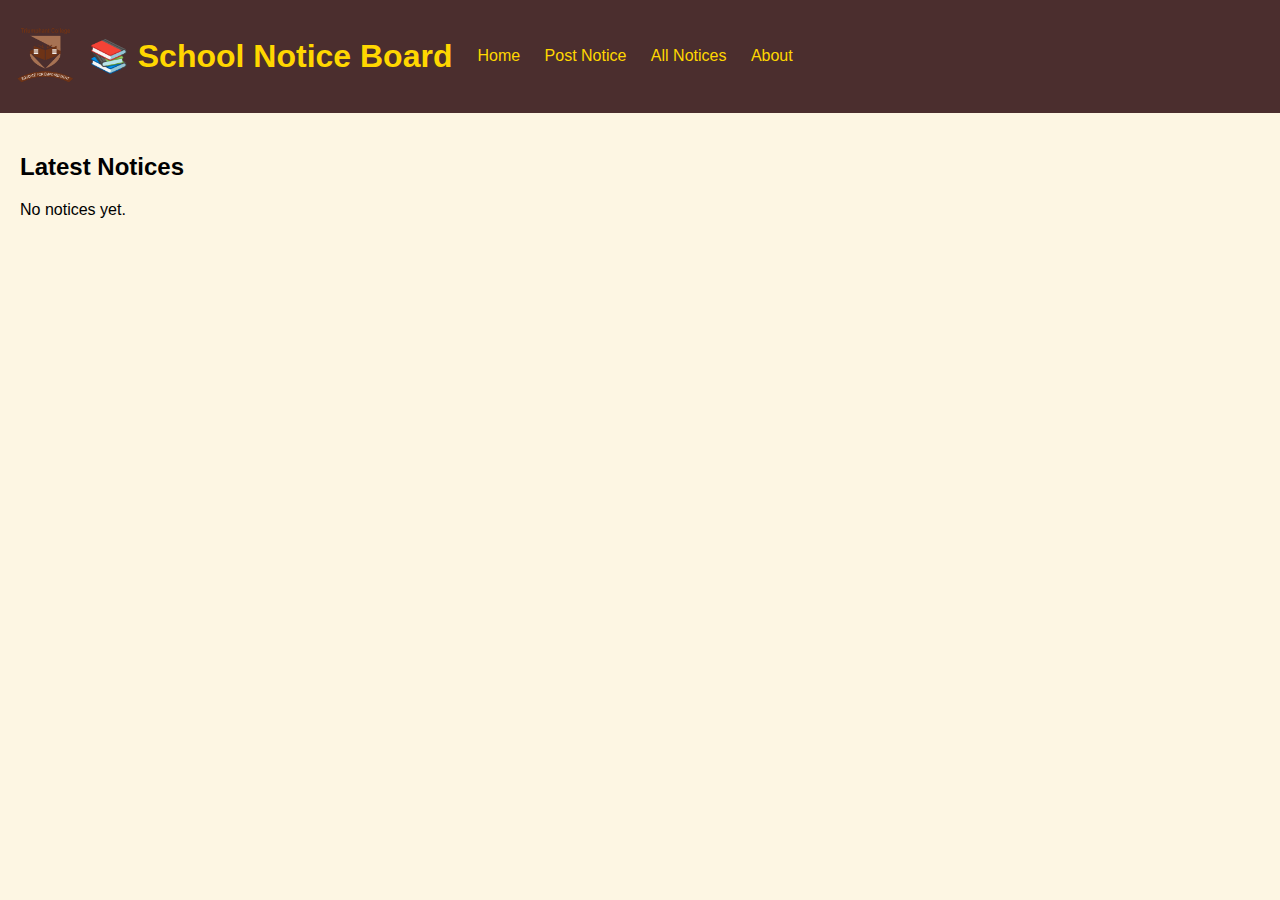
<file: index.html>
<!DOCTYPE html>
<html lang="en">
<head>
  <meta charset="UTF-8">
  <title>School Notice Board</title>
  <link rel="stylesheet" href="style.css">
  <meta name="viewport" content="width=device-width, initial-scale=1.0">
</head>
<body>
  <header>
    <img src="logo.png" alt="Triumphant College Logo" class="logo">
    <h1>📚 School Notice Board</h1>
    <nav>
      <a href="index.html">Home</a>
      <a href="post.html">Post Notice</a>
      <a href="notices.html">All Notices</a>
      <a href="about.html">About</a>
    </nav>
  </header>

  <main>
    <h2>Latest Notices</h2>
    <div id="notice-list"></div>
  </main>

  <script src="script.js"></script>
</body>
</html>
</file>
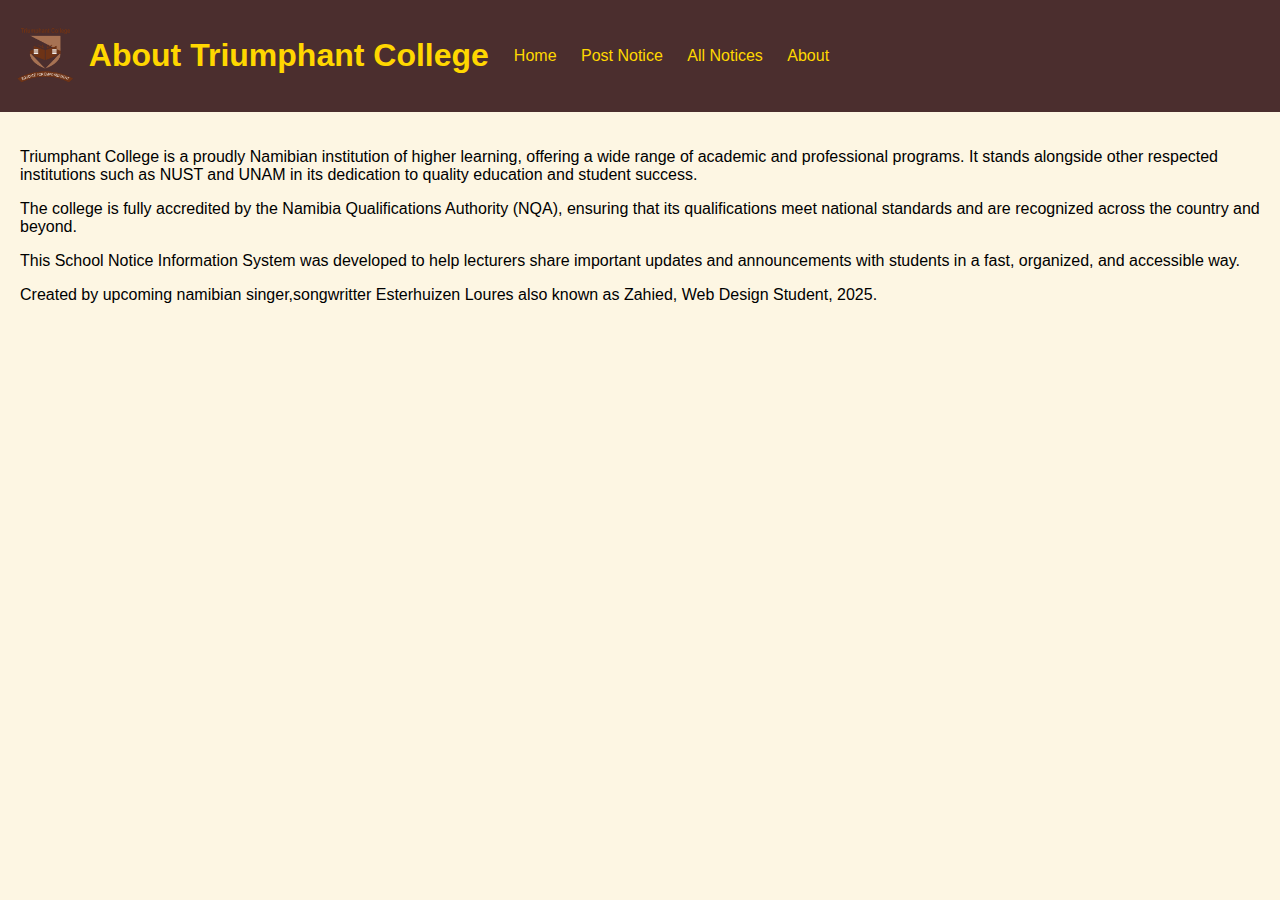
<file: about.html>
<!DOCTYPE html>
<html lang="en">
<head>
  <meta charset="UTF-8">
  <title>About</title>
  <link rel="stylesheet" href="style.css">
  <meta name="viewport" content="width=device-width, initial-scale=1.0">
</head>
<body>
  <header>
    <img src="logo.png" alt="Triumphant College Logo" class="logo">
    <h1>About Triumphant College</h1>
    <nav>
      <a href="index.html">Home</a>
      <a href="post.html">Post Notice</a>
      <a href="notices.html">All Notices</a>
      <a href="about.html">About</a>
    </nav>
  </header>

  <main>
    <p>Triumphant College is a proudly Namibian institution of higher learning, offering a wide range of academic and professional programs. It stands alongside other respected institutions such as NUST and UNAM in its dedication to quality education and student success.</p>

    <p>The college is fully accredited by the Namibia Qualifications Authority (NQA), ensuring that its qualifications meet national standards and are recognized across the country and beyond.</p>

    <p>This School Notice Information System was developed to help lecturers share important updates and announcements with students in a fast, organized, and accessible way.</p>

    <p>Created by upcoming namibian singer,songwritter Esterhuizen Loures also known as Zahied, Web Design Student, 2025.</p>
  </main>
</body>
</html>
</file>
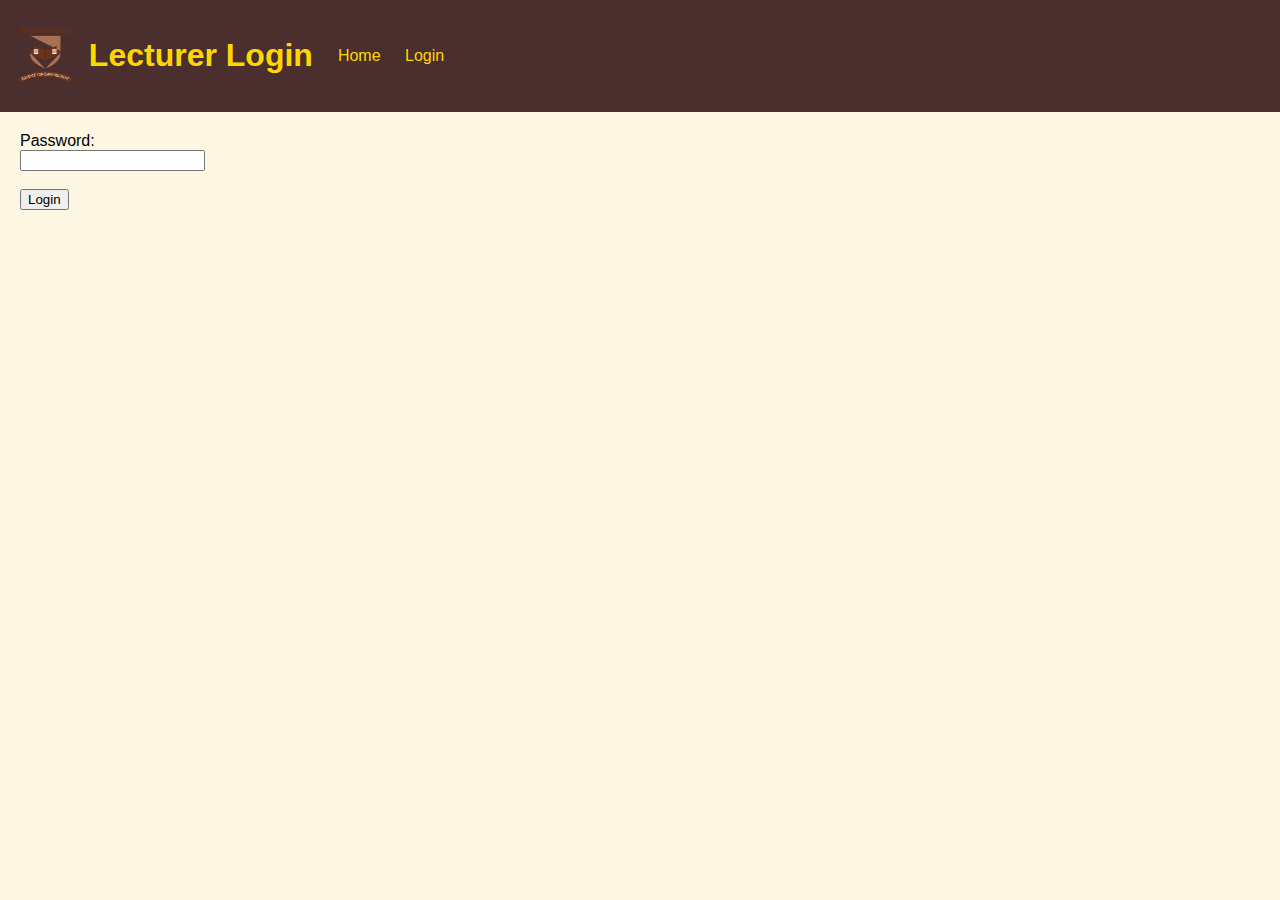
<file: login.html>
<!DOCTYPE html>
<html lang="en">
<head>
  <meta charset="UTF-8">
  <title>Lecturer Login</title>
  <link rel="stylesheet" href="style.css">
  <meta name="viewport" content="width=device-width, initial-scale=1.0">
</head>
<body>
  <header>
    <img src="logo.png" alt="Triumphant College Logo" class="logo">
    <h1>Lecturer Login</h1>
    <nav>
      <a href="index.html">Home</a>
      <a href="login.html">Login</a>
    </nav>
  </header>

  <main>
    <form id="loginForm">
      <label>Password:<br><input type="password" id="password" required></label><br><br>
      <button type="submit">Login</button>
    </form>
    <p id="error" style="color: red;"></p>
  </main>

  <script>
    document.getElementById("loginForm").addEventListener("submit", function(e) {
      e.preventDefault();
      const password = document.getElementById("password").value;
      if (password === "lecturer123") {
        localStorage.setItem("loggedIn", "true");
        window.location.href = "index.html";
      } else {
        document.getElementById("error").textContent = "Incorrect password.";
      }
    });
  </script>
</body>
</html>
</file>
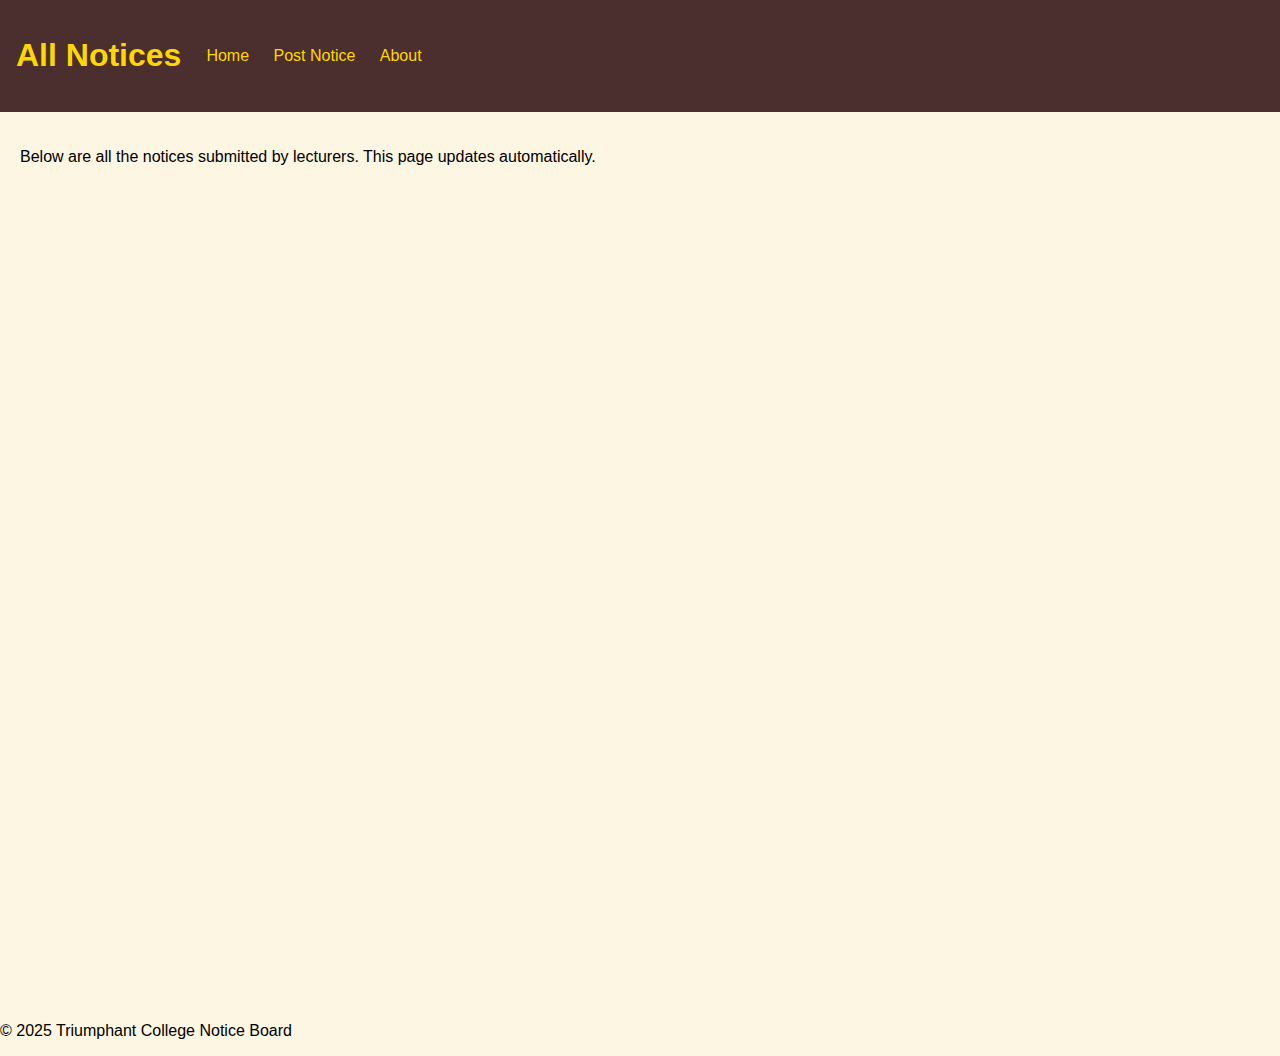
<file: notices.html>
<!DOCTYPE html>
<html lang="en">
<head>
  <meta charset="UTF-8" />
  <meta name="viewport" content="width=device-width, initial-scale=1.0"/>
  <title>All Notices</title>
  <link rel="stylesheet" href="style.css" />
</head>
<body>
  <header>
    <h1>All Notices</h1>
    <nav>
      <a href="index.html">Home</a>
      <a href="post.html">Post Notice</a>
      <a href="about.html">About</a>
    </nav>
  </header>

  <main>
    <section>
      <p>Below are all the notices submitted by lecturers. This page updates automatically.</p>
      <iframe src="https://docs.google.com/spreadsheets/d/e/2PACX-1vROEsP6ojXwSxPP43gwVvkI6S5yKeWlxyGDxC99JbTG9w6N0_rUons8AAMF3whPGCGYjQ9XGIUbHiRI/pubhtml?widget=true&headers=false" width="100%" height="800" frameborder="0" marginheight="0" marginwidth="0">Loading…</iframe>
    </section>
  </main>

  <footer>
    <p>&copy; 2025 Triumphant College Notice Board</p>
  </footer>
</body>
</html>
</file>
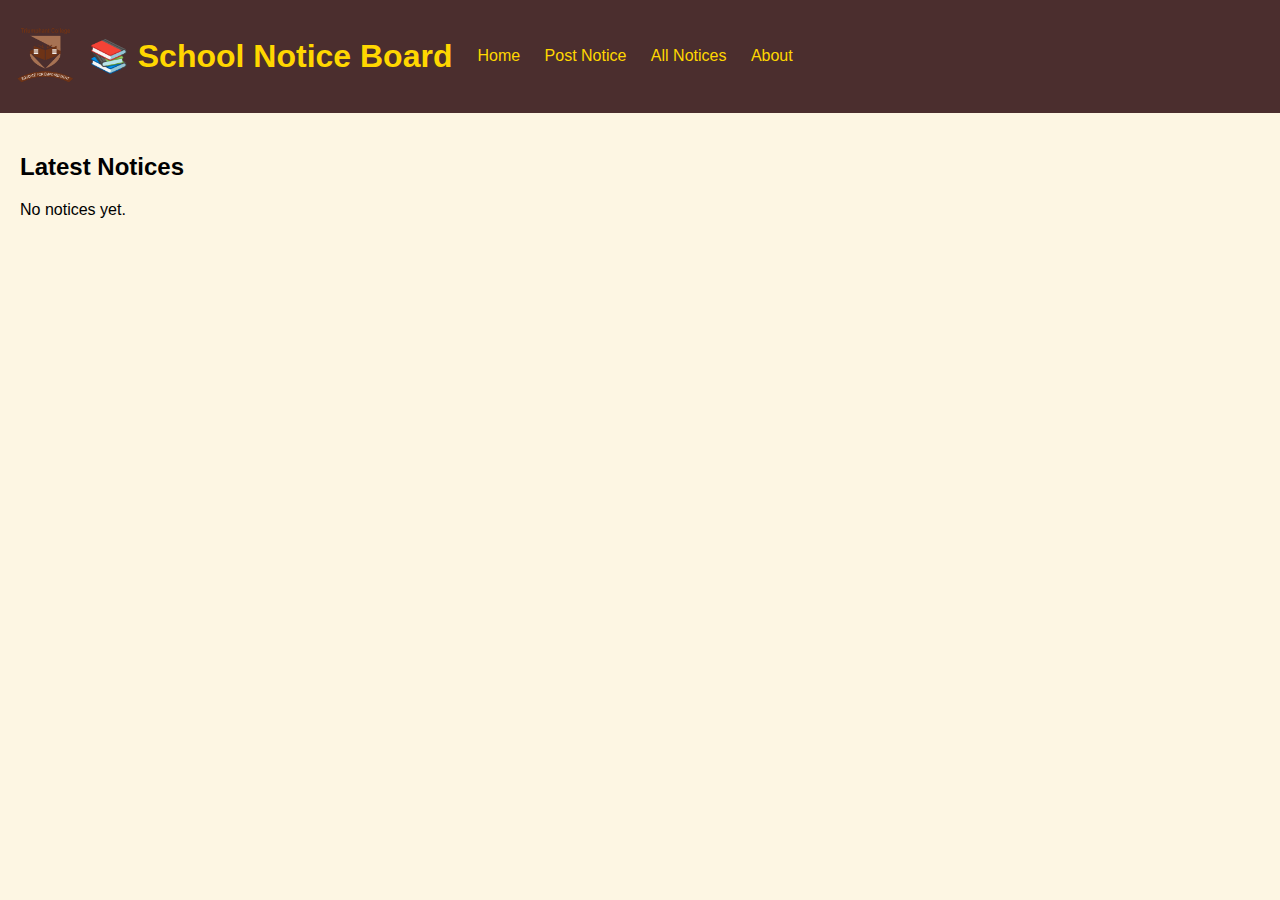
<file: post.html>
<!DOCTYPE html>
<html lang="en">
<head>
  <meta charset="UTF-8" />
  <meta name="viewport" content="width=device-width, initial-scale=1.0"/>
  <title>Post a Notice</title>
  <link rel="stylesheet" href="style.css" />
</head>
<body>
  <script>
    const password = prompt("Enter lecturer password:");
    if (password !== "USER_123456") {
      alert("Access denied.");
      window.location.href = "index.html";
    }
  </script>

  <header>
    <h1>Post a New Notice</h1>
    <nav>
      <a href="index.html">Home</a>
      <a href="notices.html">All Notices</a>
      <a href="about.html">About</a>
    </nav>
  </header>

  <main>
    <section>
      <p>Only lecturers can post notices. Please use the form below:</p>
      <iframe src="https://docs.google.com/forms/d/e/1FAIpQLSd4a4ExeQLJ815pzQkDlE9v5PLS1ibybM7WlI-DBfYVpXLPBw/viewform?embedded=true" width="100%" height="800" frameborder="0" marginheight="0" marginwidth="0">Loading…</iframe>
    </section>
  </main>

  <footer>
    <p>&copy; 2025 Triumphant College Notice Board</p>
  </footer>
</body>
</html>
</file>
<file: style.css>
body {
  font-family: Arial, sans-serif;
  margin: 0;
  padding: 0;
  background: #FDF6E3;
}
header {
  background: #4B2E2E;
  color: #FFD700;
  padding: 1em;
  display: flex;
  align-items: center;
  gap: 15px;
}
.logo {
  height: 60px;
  border-radius: 5px;
}
nav a {
  margin: 0 10px;
  color: #FFD700;
  text-decoration: none;
}
main {
  padding: 20px;
}
.notice {
  background: white;
  padding: 10px;
  margin-bottom: 10px;
  border-left: 5px solid #4B2E2E;
}
</file>
